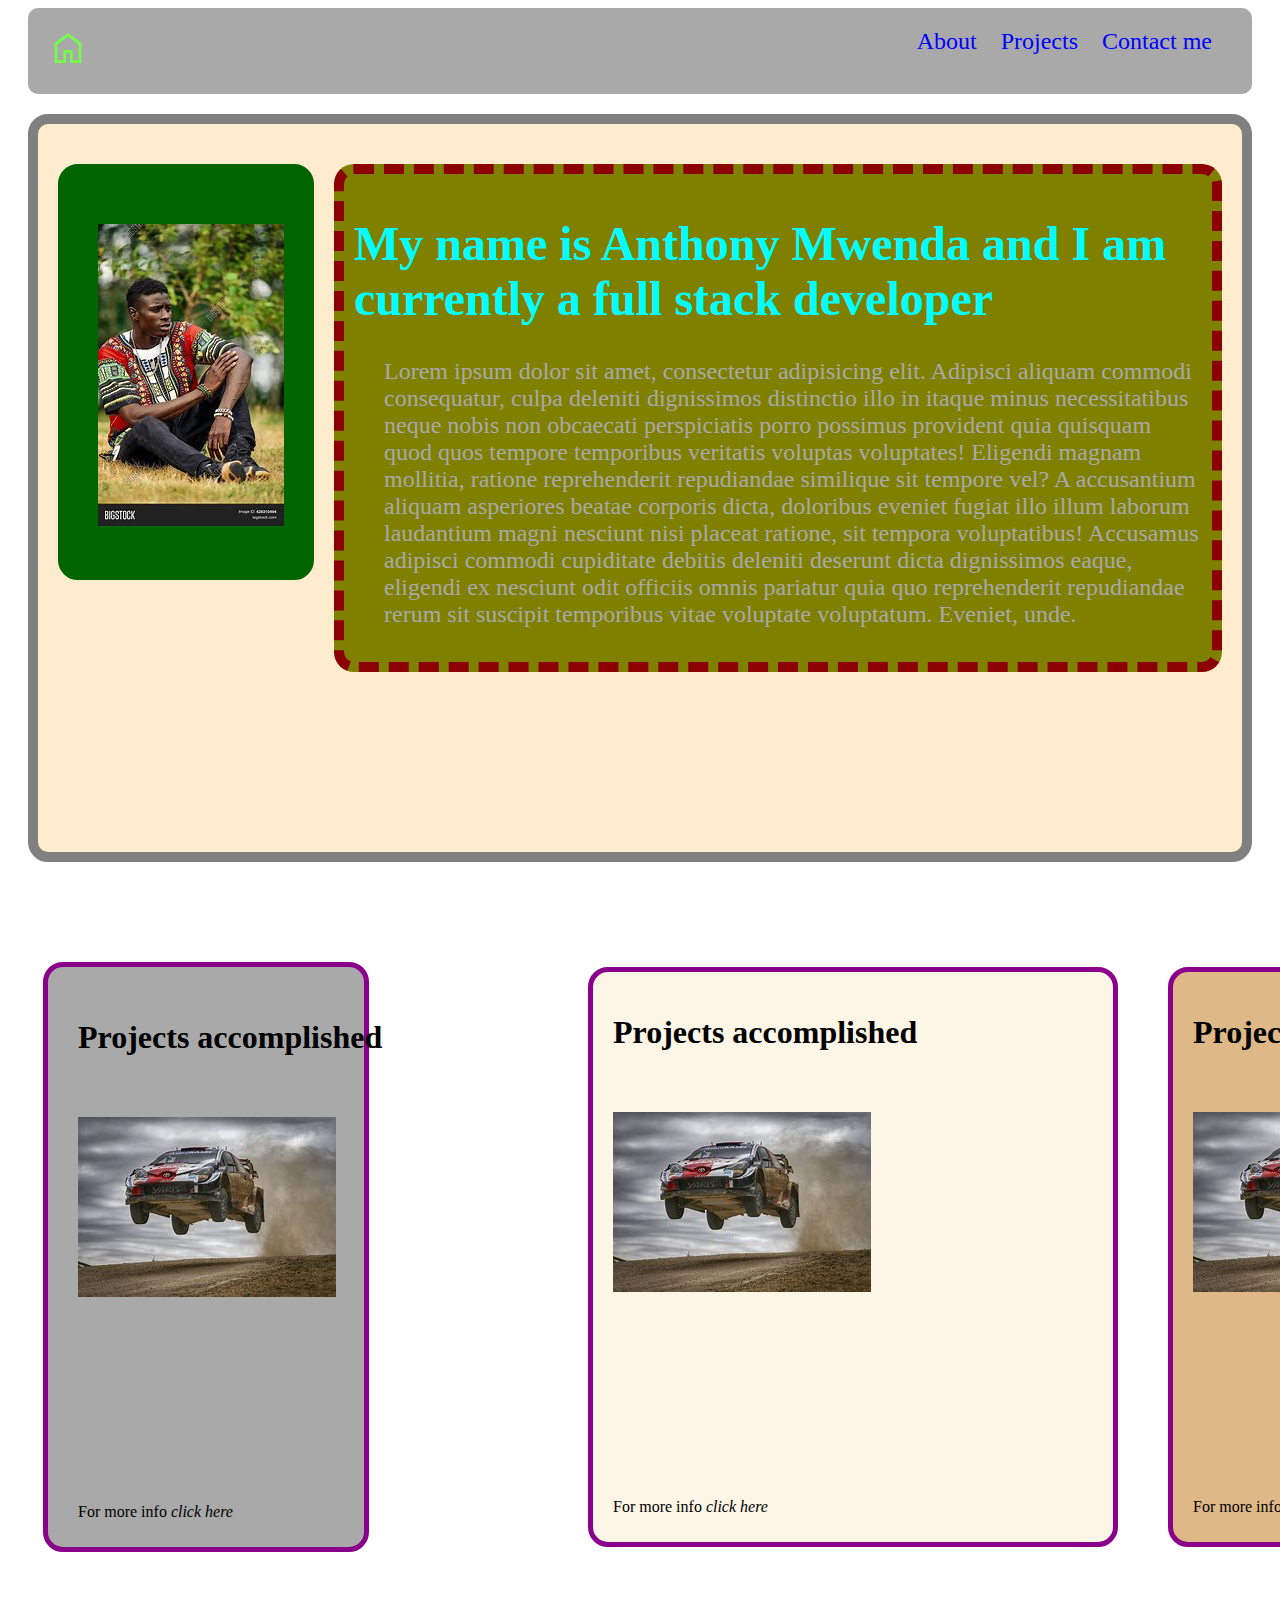
<file: public/index.html>
<!DOCTYPE html>
<html lang="en">
<head>
    <meta charset="UTF-8">
    <title>AM_</title>
    <link rel="stylesheet" href="My_portfolio_1.css">
</head>
<body id="body">
<!--<h1 class="H1_Name">Anthony Mwenda</h1>-->
<nav>
    <div>
        <a href="#"><img src="assets_1/img/home.svg" alt="logo" scrset=""></a>
    </div>
    <div>
        <a href="#About">About</a>
        <a href="#Projects">Projects</a>
        <a href="Contact me">Contact me</a>
    </div>
</nav>
<section class="section_about">

    <div class="about-image">
        <img src="assets_1/african man.jfif" alt="Horse">
    </div>
   <div class="About">
        <h1 id="About_name">My name is Anthony Mwenda and I am currently a full stack developer</h1>
    <p id="About_bio">Lorem ipsum dolor sit amet, consectetur adipisicing elit. Adipisci aliquam commodi consequatur, culpa deleniti dignissimos distinctio illo in itaque minus necessitatibus neque nobis non obcaecati perspiciatis porro possimus provident quia quisquam quod quos tempore temporibus veritatis voluptas voluptates! Eligendi magnam mollitia, ratione reprehenderit repudiandae similique sit tempore vel? A accusantium aliquam asperiores beatae corporis dicta, doloribus eveniet fugiat illo illum laborum laudantium magni nesciunt nisi placeat ratione, sit tempora voluptatibus! Accusamus adipisci commodi cupiditate debitis deleniti deserunt dicta dignissimos eaque, eligendi ex nesciunt odit officiis omnis pariatur quia quo reprehenderit repudiandae rerum sit suscipit temporibus vitae voluptate voluptatum. Eveniet, unde.</p>
   </div>
</section>
<section id="projects">
    <div class=" projects_done">
        <h1 class="projects_title">Projects accomplished</h1>
        <div class="project_img">
            <img src="assets_1/wrc.jpg" alt="wrc car">
        </div>
        <p class="projects_info">For more info <em>click here </em></p>
    </div>
 <div class=" projects_done_1">
        <h1 class="projects_title">Projects accomplished</h1>
        <div class="project_img">
            <img src="assets_1/wrc.jpg" alt="wrc car">
        </div>
        <p class="projects_info">For more info <em>click here </em></p>
    </div>
     <div class=" projects_done_2">
        <h1 class="projects_title">Projects accomplished</h1>
        <div class="project_img">
            <img src="assets_1/wrc.jpg" alt="wrc car">
        </div>
        <p class="projects_info">For more info <em>click here </em></p>
    </div>

</section>
</body>
</html>
</file>
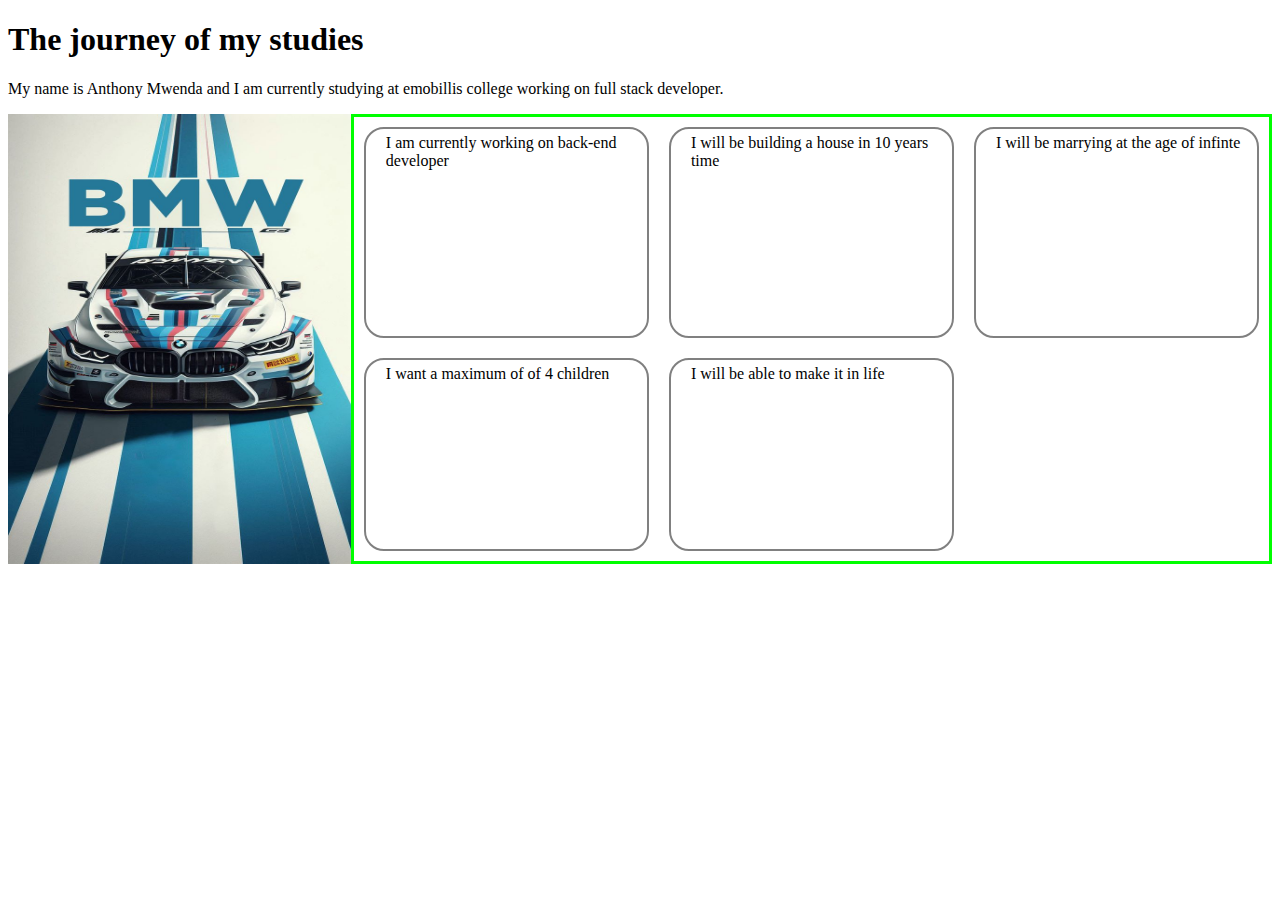
<file: public/index_text.html>
<!doctype html>
<html lang="en">
<head>
    <meta charset="UTF-8">
    <meta content="width=device-width, initial-scale=1" name="viewport">
    <title>AM</title>
    <link rel="stylesheet" href="index.css">

</head>
<body>
<h1>The journey of my studies</h1>
<p>My name is Anthony Mwenda and I am currently studying at emobillis college working on full stack developer.</p>
<div class="content">
<!-- image-->
    <img class="content_img" src="assets/images/BMW-M4-GT3.jpg" alt="bmw">
  <div class="span_border">
      <span>I am currently working on back-end developer</span>
      <span>I will be building a house in 10 years time</span>
      <span>I will be marrying at the age of infinte</span>
      <span>I want a maximum of of 4 children</span>
      <span>I will be able to make it in life </span>
  </div>

</div>

</body>
</html>
</file>
<file: public/My_portfolio_1.css>
nav{
    display: flex;
    justify-content: space-between;
    background-color: darkgray;
    padding: 20px;
    position: sticky;
    border-radius: 10px;
    margin-left: 20px;
    margin-right: 20px;
}
nav a{
    text-decoration: none;
    font-size: 24px;
    color: blue;
    padding-right: 20px;
    padding-top: 20px;
}
nav a:hover{
    color: white}
.H1_Name{
    padding-left: 300px;
}

.section_about{
    display: flex;
    /*height: 100%;*/
    /*width: 50%;*/
    justify-content: space-between;
    /*padding-left: 50px;*/
    color: blue;
    border: 10px solid gray;
    background-color: blanchedalmond;
    /*container: inherit;*/
    margin-top: 20px;
    margin-left: 20px;
    margin-right: 20px;
    border-radius: 20px;
    margin-bottom: 100px;
    padding-bottom: 150px;
}
#About_name{
    color: cyan;
}
#About_bio{

    color: darkgray;
    letter-spacing: normal;
    font-weight: normal;

    margin-left: 30px;
}




.about-image{
    height: 100%;
    width: 50%;
    border: darkgreen solid 10px;
    border-radius: 20px;
    margin-top: 40px;
    padding-top: 50px;
    padding-left: 30px;
    margin-left: 20px;
    /*margin-right: 10px;*/
    /*border-collapse: 10px;*/
    padding-bottom: 40px;
    padding-right: 20px;
    margin-bottom: 35px;
    background-color: darkgreen;
}

.About{
    height: 100%;
    /*width: 90%;*/
    border: 10px dashed darkred;
    color: darkred;
    /*border: 10px solid darkgreen;*/
    font-size: 24px;
    /*border-radius: 20px;*/
    margin-top: 40px;
    margin-right: 20px;
    padding: 10px;
    background-color: olive;
    margin-left: 20px;
    margin-bottom: 30px;
    border-radius: 20px;
}
#projects{
    background-color: darkgray;
    border: 5px solid darkmagenta;
    height: 75%;
    width: 25%;
    display: flex;
    margin-left: 35px;
    margin-bottom: 100px;
    border-radius: 20px;
    margin-right: 10px;
}
.projects_done{
    margin: 0px;
    padding: 10px;
}
.project_img{
    height: 350px;
    padding: 20px;
    width: 250px;
    padding-right: 250px;
}
.projects_info{
    padding-left: 20px;
}
/*.projects_info hover{*/
/*    color: darkmagenta;*/
/*}*/
.projects_done_1{
    border: 5px solid darkmagenta;
    border-radius: 20px;
    margin-right: 50px;
    background-color: oldlace;
}
.projects_title{
    padding: 20px;
}
.projects_done_2{
     border: 5px solid darkmagenta;
    border-radius: 20px;
    background-color: burlywood;
}
</file>
<file: public/index.css>
.content{
    display: flex;
}
.content_img{
    width: 30vw;
    height: 50vh;
}
.span_border{
    border: solid lime;
}

.material-symbols-outlined {
  font-variation-settings:
  'FILL' 0,
  'wght' 400,
  'GRAD' 0,
  'opsz' 24
}
span{
    border: 2px solid gray;
    padding-top: 5px;
    padding-left: 20px;
    border-radius: 20px;
    background-color: white;
    color: black;
    width: auto;
    heigth: auto;
    margin: 10px
}
.span_border{
    display: grid;
    grid-template-columns: repeat(3 ,1fr);
}
</file>
